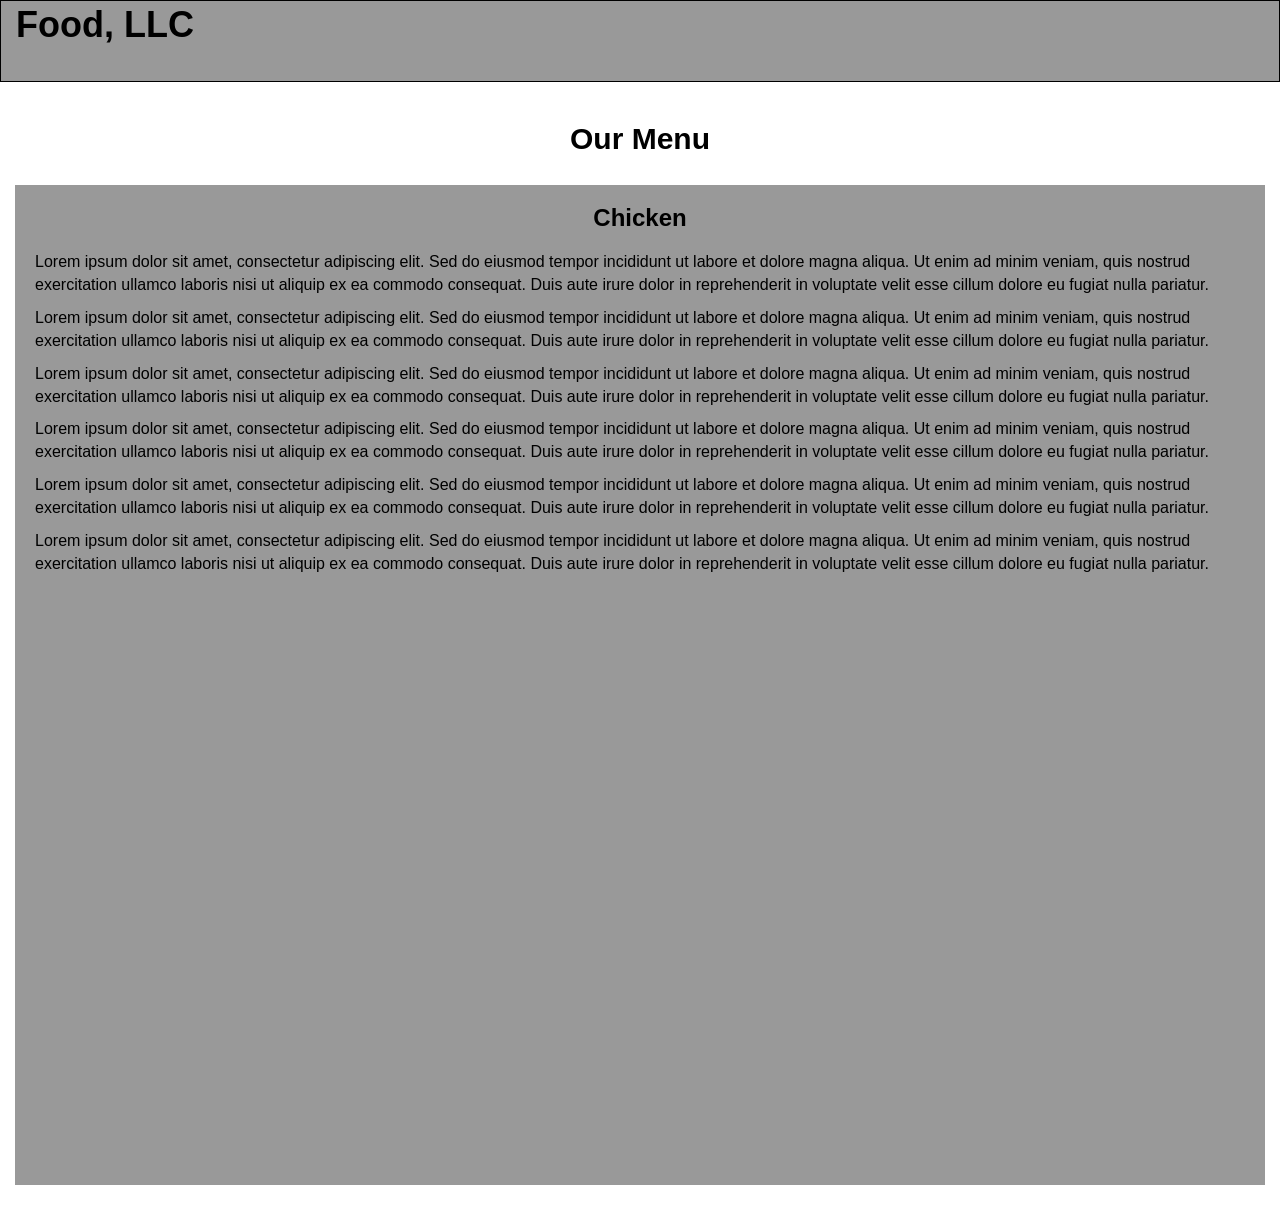
<file: module3-solution/index.html>
<!DOCTYPE html>
<html lang="en">
<head>
  <meta charset="utf-8">
  <meta http-equiv="X-UA-Compatible" content="IE=edge">
  <meta name="viewport" content="width=device-width, initial-scale=1">

  <title>Assignment Solution for Module 3</title>

  <!-- Bootstrap CSS -->
  <link rel="stylesheet" href="https://maxcdn.bootstrapcdn.com/bootstrap/3.4.1/css/bootstrap.min.css">

  <!-- Custom CSS -->
  <link rel="stylesheet" href="css/styles.css">
</head>
<body>

  <header>
    <nav id="header-nav" class="navbar navbar-default">
      <div class="container-fluid">

        <div class="navbar-header">
          <div class="navbar-brand">
            <a href="index.html"><h1>Food, LLC</h1></a>
          </div>

          <button type="button"
                  class="navbar-toggle collapsed visible-xs"
                  data-toggle="collapse"
                  data-target="#collapsable-nav"
                  aria-expanded="false">
            <span class="sr-only">Toggle navigation</span>
            <span class="icon-bar"></span>
            <span class="icon-bar"></span>
            <span class="icon-bar"></span>
          </button>
        </div>

        <div id="collapsable-nav" class="collapse navbar-collapse">
          <ul id="nav-list" class="nav navbar-nav navbar-right visible-xs text-center">
            <li><a href="#menu-section">Chicken</a></li>
            <li><a href="#menu-section">Beef</a></li>
            <li><a href="#menu-section">Sushi</a></li>
          </ul>
        </div>

      </div>
    </nav>
  </header>

  <div id="main-content" class="container-fluid">
    <h2 class="text-center">Our Menu</h2>

    <div class="row">
      <div class="col-xs-12">
        <section id="menu-section">
          <h3 class="text-center">Chicken</h3>
          <p>
            Lorem ipsum dolor sit amet, consectetur adipiscing elit. Sed do eiusmod tempor incididunt ut labore et dolore magna aliqua.
            Ut enim ad minim veniam, quis nostrud exercitation ullamco laboris nisi ut aliquip ex ea commodo consequat.
            Duis aute irure dolor in reprehenderit in voluptate velit esse cillum dolore eu fugiat nulla pariatur.
          </p>
          <p>
            Lorem ipsum dolor sit amet, consectetur adipiscing elit. Sed do eiusmod tempor incididunt ut labore et dolore magna aliqua.
            Ut enim ad minim veniam, quis nostrud exercitation ullamco laboris nisi ut aliquip ex ea commodo consequat.
            Duis aute irure dolor in reprehenderit in voluptate velit esse cillum dolore eu fugiat nulla pariatur.
          </p>
          <p>
            Lorem ipsum dolor sit amet, consectetur adipiscing elit. Sed do eiusmod tempor incididunt ut labore et dolore magna aliqua.
            Ut enim ad minim veniam, quis nostrud exercitation ullamco laboris nisi ut aliquip ex ea commodo consequat.
            Duis aute irure dolor in reprehenderit in voluptate velit esse cillum dolore eu fugiat nulla pariatur.
          </p>
          <p>
            Lorem ipsum dolor sit amet, consectetur adipiscing elit. Sed do eiusmod tempor incididunt ut labore et dolore magna aliqua.
            Ut enim ad minim veniam, quis nostrud exercitation ullamco laboris nisi ut aliquip ex ea commodo consequat.
            Duis aute irure dolor in reprehenderit in voluptate velit esse cillum dolore eu fugiat nulla pariatur.
          </p>
          <p>
            Lorem ipsum dolor sit amet, consectetur adipiscing elit. Sed do eiusmod tempor incididunt ut labore et dolore magna aliqua.
            Ut enim ad minim veniam, quis nostrud exercitation ullamco laboris nisi ut aliquip ex ea commodo consequat.
            Duis aute irure dolor in reprehenderit in voluptate velit esse cillum dolore eu fugiat nulla pariatur.
          </p>
          <p>
            Lorem ipsum dolor sit amet, consectetur adipiscing elit. Sed do eiusmod tempor incididunt ut labore et dolore magna aliqua.
            Ut enim ad minim veniam, quis nostrud exercitation ullamco laboris nisi ut aliquip ex ea commodo consequat.
            Duis aute irure dolor in reprehenderit in voluptate velit esse cillum dolore eu fugiat nulla pariatur.
          </p>
        </section>
      </div>
    </div>
  </div>

  <script src="https://code.jquery.com/jquery-1.12.4.min.js"></script>
  <script src="https://maxcdn.bootstrapcdn.com/bootstrap/3.4.1/js/bootstrap.min.js"></script>
</body>
</html>
</file>
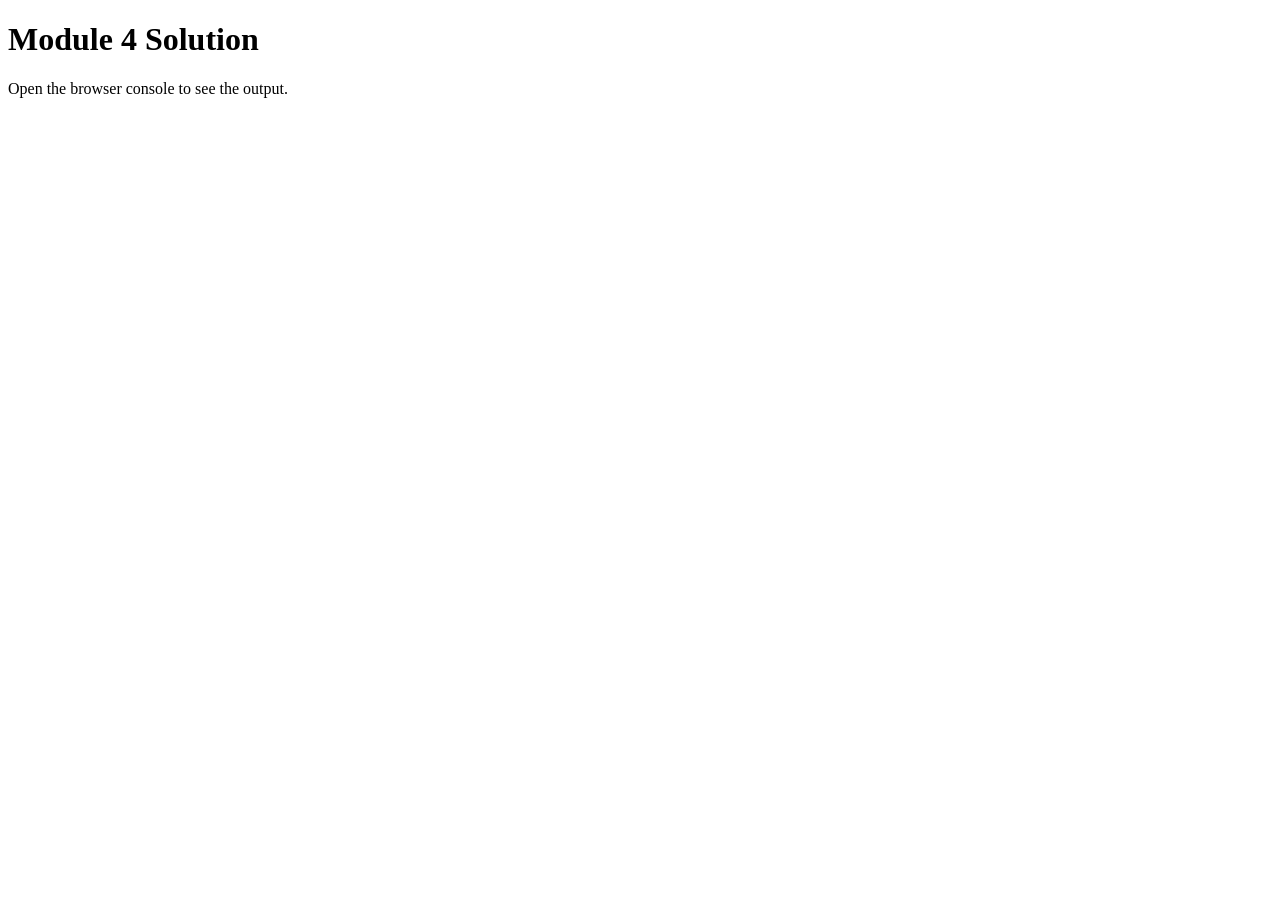
<file: module4-solution/index.html>
<!DOCTYPE html>
<html lang="en">
<head>
  <meta charset="utf-8">
  <title>Module 4 Solution</title>
  <script src="SpeakHello.js"></script>
  <script src="SpeakGoodBye.js"></script>
  <script src="script.js"></script>
</head>
<body>
  <h1>Module 4 Solution</h1>
  <p>Open the browser console to see the output.</p>
</body>
</html>
</file>
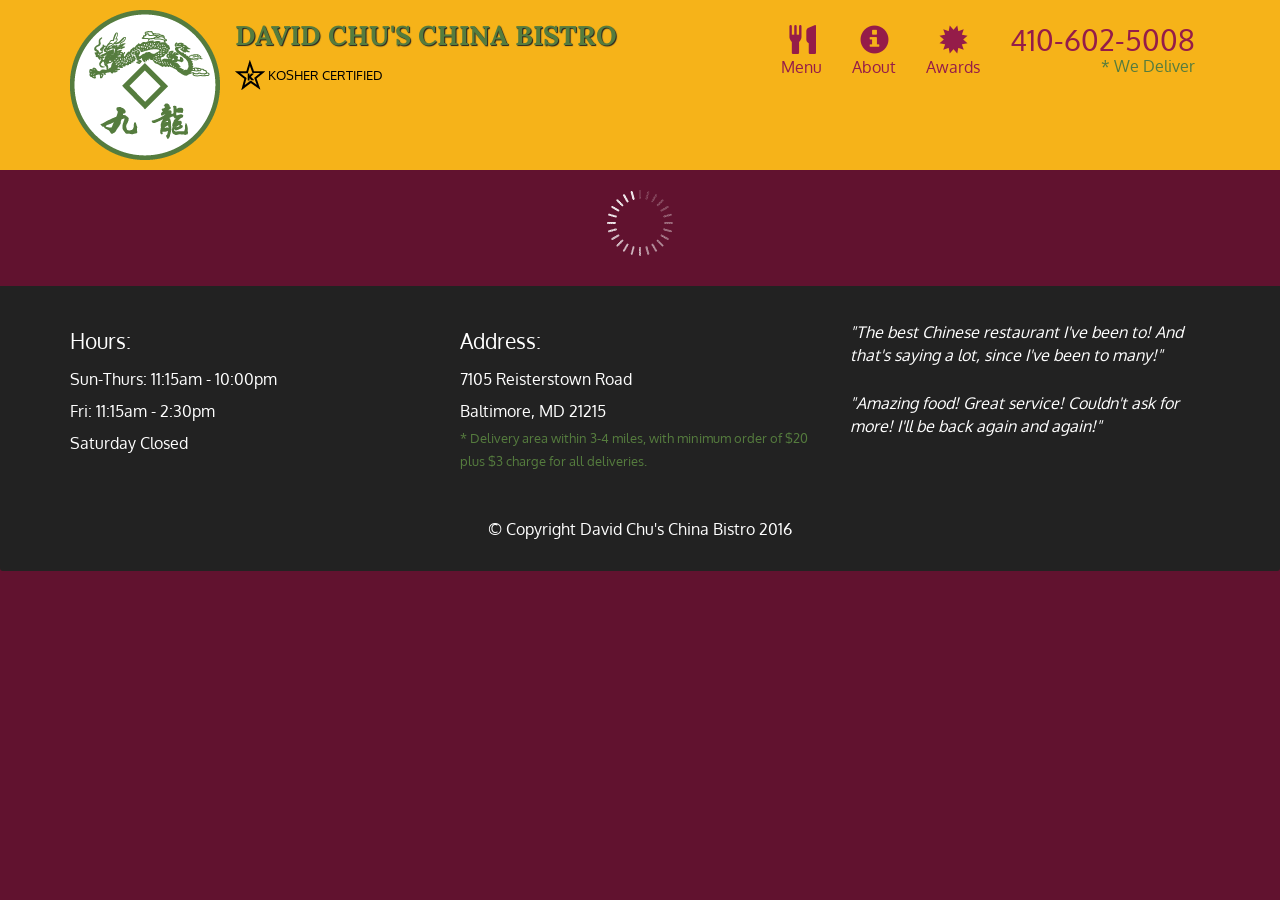
<file: module5-solution/index.html>
<!doctype html>
<html lang="en">
  <head>
    <meta charset="utf-8">
    <meta http-equiv="X-UA-Compatible" content="IE=edge">
    <meta name="viewport" content="width=device-width, initial-scale=1">
    <title>David Chu's China Bistro</title>
    <link rel="stylesheet" href="css/bootstrap.min.css">
    <link rel="stylesheet" href="css/styles.css">
    <link href='https://fonts.googleapis.com/css?family=Oxygen:400,300,700' rel='stylesheet' type='text/css'>
    <link href='https://fonts.googleapis.com/css?family=Lora' rel='stylesheet' type='text/css'>
  </head>
<body>
  <header>
    <nav id="header-nav" class="navbar navbar-default">
      <div class="container">
        <div class="navbar-header">
          <a href="index.html" class="pull-left visible-md visible-lg">
            <div id="logo-img" alt="Logo image"></div>
          </a>

          <div class="navbar-brand">
            <a href="index.html"><h1>David Chu's China Bistro</h1></a>
            <p>
              <img src="images/star-k-logo.png" alt="Kosher certification">
              <span>Kosher Certified</span>
            </p>
          </div>

          <button id="navbarToggle" type="button" class="navbar-toggle collapsed" data-toggle="collapse" data-target="#collapsable-nav" aria-expanded="false">
            <span class="sr-only">Toggle navigation</span>
            <span class="icon-bar"></span>
            <span class="icon-bar"></span>
            <span class="icon-bar"></span>
          </button>
        </div>
        
        <div id="collapsable-nav" class="collapse navbar-collapse">
           <ul id="nav-list" class="nav navbar-nav navbar-right">
            <li id="navHomeButton" class="visible-xs active">
              <a href="index.html">
                <span class="glyphicon glyphicon-home"></span> Home</a>
            </li>
            <li id="navMenuButton">
              <a href="#" onclick="$dc.loadMenuCategories();">
                <span class="glyphicon glyphicon-cutlery"></span><br class="hidden-xs"> Menu</a>
            </li>
            <li>
              <a href="#">
                <span class="glyphicon glyphicon-info-sign"></span><br class="hidden-xs"> About</a>
            </li>
            <li>
              <a href="#">
                <span class="glyphicon glyphicon-certificate"></span><br class="hidden-xs"> Awards</a>
            </li>
            <li id="phone" class="hidden-xs">
              <a href="tel:410-602-5008">
                <span>410-602-5008</span></a><div>* We Deliver</div>
            </li>
          </ul><!-- #nav-list -->
        </div><!-- .collapse .navbar-collapse -->
      </div><!-- .container -->
    </nav><!-- #header-nav -->
  </header>

  <div id="call-btn" class="visible-xs">
    <a class="btn" href="tel:410-602-5008">
    <span class="glyphicon glyphicon-earphone"></span>
    410-602-5008
    </a>
  </div>
  <div id="xs-deliver" class="text-center visible-xs">* We Deliver</div>

  <div id="main-content" class="container"></div>

  <footer class="panel-footer">
    <div class="container">
      <div class="row">
        <section id="hours" class="col-sm-4">
          <span>Hours:</span><br>
          Sun-Thurs: 11:15am - 10:00pm<br>
          Fri: 11:15am - 2:30pm<br>
          Saturday Closed
          <hr class="visible-xs">
        </section>
        <section id="address" class="col-sm-4">
          <span>Address:</span><br>
          7105 Reisterstown Road<br>
          Baltimore, MD 21215
          <p>* Delivery area within 3-4 miles, with minimum order of $20 plus $3 charge for all deliveries.</p>
          <hr class="visible-xs">
        </section>
        <section id="testimonials" class="col-sm-4">
          <p>"The best Chinese restaurant I've been to! And that's saying a lot, since I've been to many!"</p>
          <p>"Amazing food! Great service! Couldn't ask for more! I'll be back again and again!"</p>
        </section>
      </div>
      <div class="text-center">&copy; Copyright David Chu's China Bistro 2016</div>
    </div>
  </footer>

  <!-- jQuery (Bootstrap JS plugins depend on it) -->
  <script src="js/jquery-2.1.4.min.js"></script>
  <script src="js/bootstrap.min.js"></script>
  <script src="js/ajax-utils.js"></script>
  <script src="js/script.js"></script>
</body>
</html>
</file>
<file: module3-solution/css/styles.css>
body {
  font-size: 16px;
  color: #000;
  background-color: #fff;
  font-family: Arial, sans-serif;
}

#header-nav {
  background-color: #999;
  border-radius: 0;
  border: 1px solid #000;
}

.navbar-brand {
  padding-top: 10px;
  height: 80px;
}

.navbar-brand h1 {
  color: #000;
  font-size: 2em;
  font-weight: bold;
  margin-top: 0;
  margin-bottom: 0;
  line-height: .75;
}

.navbar-brand a:hover,
.navbar-brand a:focus {
  text-decoration: none;
}

.navbar-toggle {
  margin-top: 20px;
  border: 1px solid #000;
}

.navbar-toggle .icon-bar {
  background-color: #000;
}

#collapsable-nav {
  padding-left: 0;
  padding-right: 0;
}

#nav-list {
  margin-top: 0;
  margin-bottom: 0;
  background-color: #ddd;
}

#nav-list li {
  border: 1px solid #000;
}

#nav-list a {
  color: #000;
  font-size: 1.2em;
}

#nav-list a:hover {
  background-color: #bbb;
}

#main-content h2 {
  margin-bottom: 30px;
  font-weight: bold;
}

#menu-section {
  background-color: #999;
  min-height: 1000px;
  padding: 20px;
  margin-bottom: 20px;
}

#menu-section h3 {
  margin-top: 0;
  margin-bottom: 20px;
  font-weight: bold;
}
</file>
<file: module5-solution/css/styles.css>
body {
  font-size: 16px;
  color: #fff;
  background-color: #61122f;
  font-family: 'Oxygen', sans-serif;
}

/** HEADER **/
#header-nav {
  background-color: #f6b319;
  border-radius: 0;
  border: 0;
}

#logo-img {
  background: url('../images/restaurant-logo_large.png') no-repeat;
  width: 150px;
  height: 150px;
  margin: 10px 15px 10px 0;
}

.navbar-brand {
  padding-top: 25px;
}
.navbar-brand h1 { /* Restaurant name */
  font-family: 'Lora', serif;
  color: #557c3e;
  font-size: 1.5em;
  text-transform: uppercase;
  font-weight: bold;
  text-shadow: 1px 1px 1px #222;
  margin-top: 0;
  margin-bottom: 0;
  line-height: .75;
}
.navbar-brand a:hover, .navbar-brand a:focus {
  text-decoration: none;
}
.navbar-brand p { /* Kosher cert */
  color: #000;
  text-transform: uppercase;
  font-size: .7em;
  margin-top: 15px;
}
.navbar-brand p span { /* Star-K */
  vertical-align: middle;
}

#nav-list {
  margin-top: 10px;
}
#nav-list a {
  color: #951C49;
  text-align: center;
}
#nav-list a:hover {
  background: #E7E7E7;
}
#nav-list a span {
  font-size: 1.8em;
}

#phone {
  margin-top: 5px;
}
#phone a { /* Phone number */
  text-align: right;
  padding-bottom: 0;
}
#phone div { /* We Deliver */
  color: #557c3e;
  text-align: right;
  padding-right: 15px;
}

.navbar-header button.navbar-toggle, .navbar-header .icon-bar {
  border: 1px solid #61122f;
}
.navbar-header button.navbar-toggle {
  clear: both;
  margin-top: -30px;
}
/* END HEADER */

/* FOOTER */
.panel-footer {
  margin-top: 30px;
  padding-top: 35px;
  padding-bottom: 30px;
  background-color: #222;
  border-top: 0;
}
.panel-footer div.row {
  margin-bottom: 35px;
}
#hours, #address {
  line-height: 2;
}
#hours > span, #address > span {
  font-size: 1.3em;
}
#address p {
  color: #557c3e;
  font-size: .8em;
  line-height: 1.8;
}
#testimonials {
  font-style: italic;
}
#testimonials p:nth-child(2) {
  margin-top: 25px;
}
/* END FOOTER */



/* HOME PAGE */
.container .jumbotron {
  box-shadow: 0 0 50px #3F0C1F;
  border: 2px solid #3F0C1F;
}

#menu-tile, #specials-tile, #map-tile {
  height: 250px;
  width: 100%;
  margin-bottom: 15px;
  position: relative;
  border: 2px solid #3F0C1F;
  overflow: hidden;
}
#menu-tile:hover, #specials-tile:hover, #map-tile:hover {
  box-shadow: 0 1px 5px 1px #cccccc;
}
#menu-tile {
  background: url('../images/menu-tile.jpg') no-repeat;
  background-position: center;
}
#specials-tile {
  background: url('../images/specials-tile.jpg') no-repeat;
  background-position: center;
}
#menu-tile span, #specials-tile span, #map-tile span {
  position: absolute;
  bottom: 0;
  right: 0;
  width: 100%;
  text-align: center;
  font-size: 1.6em;
  text-transform: uppercase;
  background-color: #000;
  color: #fff;
  opacity: .8;
}
/* END HOME PAGE */

/* MENU CATEGORIES PAGE */
.category-tile { 
  position: relative;
  border: 2px solid #3F0C1F;
  overflow: hidden;
  width: 200px;
  height: 200px;
  margin: 0 auto 15px;
}
.category-tile span {
  position: absolute;
  bottom: 0;
  right: 0;
  width: 100%;
  text-align: center;
  font-size: 1.2em;
  text-transform: uppercase;
  background-color: #000;
  color: #fff;
  opacity: .8;
}
.category-tile:hover {
  box-shadow: 0 1px 5px 1px #cccccc;
}

#menu-categories-title + div {
  margin-bottom: 50px;
}
/* END MENU CATEGORIES PAGE */

/* SINGLE CATEGORY PAGE */
.menu-item-tile {
  margin-bottom: 25px;
}
.menu-item-tile hr {
  width: 80%;
}
.menu-item-tile .menu-item-price {
  font-size: 1.1em;
  text-align: right;
  margin-top: -15px;
  margin-right: -15px;
}
.menu-item-tile .menu-item-price span {
  font-size: .6em;
}
.menu-item-photo {
  position: relative;
  border: 2px solid #3F0C1F; 
  overflow: hidden;
  padding: 0;
  margin-right: -15px;
  margin-left: auto;
  margin-bottom: 20px;
  max-width: 250px;
}
.menu-item-photo div {
  position: absolute;
  bottom: 0;
  right: 0;
  width: 80px;
  background-color: #557c3e;
  text-align: center;
}
.menu-item-description {
  padding-right: 30px;
}
h3.menu-item-title {
  margin: 0 0 10px;
}
.menu-item-details {
  font-size: .9em;
  font-style: italic;
}
/* END SINGLE CATEGORY PAGE */


/********** Large devices only **********/
@media (min-width: 1200px) {
  .container .jumbotron {
    background: url('../images/jumbotron_1200.jpg') no-repeat;
    height: 675px;
  }
}

/********** Medium devices only **********/
@media (min-width: 992px) and (max-width: 1199px) {
  /* Header */
  #logo-img {
    background: url('../images/restaurant-logo_medium.png') no-repeat;
    width: 100px;
    height: 100px;
    margin: 5px 5px 5px 0;
  }
  /* End Header */

  /* Home Page */
  .container .jumbotron {
    background: url('../images/jumbotron_992.jpg') no-repeat;
    height: 558px;
  }
  /* End Home Page */
}

/********** Small devices only **********/
@media (min-width: 768px) and (max-width: 991px) {
  /* Home Page */
  .container .jumbotron {
    background: url('../images/jumbotron_768.jpg') no-repeat;
    height: 432px;
  }
  /* End Home Page */
}

/********** Extra small devices only **********/
@media (max-width: 767px) {
  /* Header */
  .navbar-brand {
    padding-top: 10px;
    height: 80px;
  }
  .navbar-brand h1 { /* Restaurant name */
    padding-top: 10px;
    font-size: 5vw; /* 1vw = 1% of viewport width */
  }
  .navbar-brand p { /* Kosher cert */
    font-size: .6em;
    margin-top: 12px;
  }
  .navbar-brand p img { /* Star-K */
    height: 20px;
  }

  #collapsable-nav a { /* Collapsed nav menu text */
    font-size: 1.2em;
  }
  #collapsable-nav a span { /* Collapsed nav menu glyph */
    font-size: 1em;
    margin-right: 5px;
  }

  #call-btn > a {
    font-size: 1.5em;
    display: block;
    margin: 0 20px;
    padding: 10px;
    border: 2px solid #fff;
    background-color: #f6b319;
    color: #951c49;
  }
  #xs-deliver {
    margin-top: 5px;
    font-size: .7em;
    letter-spacing: .1em;
    text-transform: uppercase;
  }
  /* End Header */

  /* Footer */
  .panel-footer section {
    margin-bottom: 30px;
    text-align: center;
  }
  .panel-footer section:nth-child(3) {
    margin-bottom: 0; /* margin already exists on the whole row */
  }
  .panel-footer section hr {
    width: 50%;
  }
  /* End Footer */

  /* Home Page */
  .container .jumbotron {
    margin-top: 30px;
    padding: 0;
  }
  #menu-tile, #specials-tile {
    width: 360px;
    margin: 0 auto 15px;
  }

  .menu-item-photo {
    margin-right: auto;
  }
  .menu-item-tile .menu-item-price {
    text-align: center;
  }
  .menu-item-description {
    text-align: center;;
  }
}


/********** Super extra small devices Only :-) (e.g., iPhone 4) **********/
@media (max-width: 479px) {
  /* Header */
  .navbar-brand h1 { /* Restaurant name */
    padding-top: 5px;
    font-size: 6vw;
  }
  /* End Header */
  
  /* Home page */
  #menu-tile, #specials-tile {
    width: 280px;
    margin: 0 auto 15px;
  }

  .col-xxs-12 {
    position: relative;
    min-height: 1px;
    padding-right: 15px;
    padding-left: 15px;
    float: left;
    width: 100%;
  }
}
</file>
